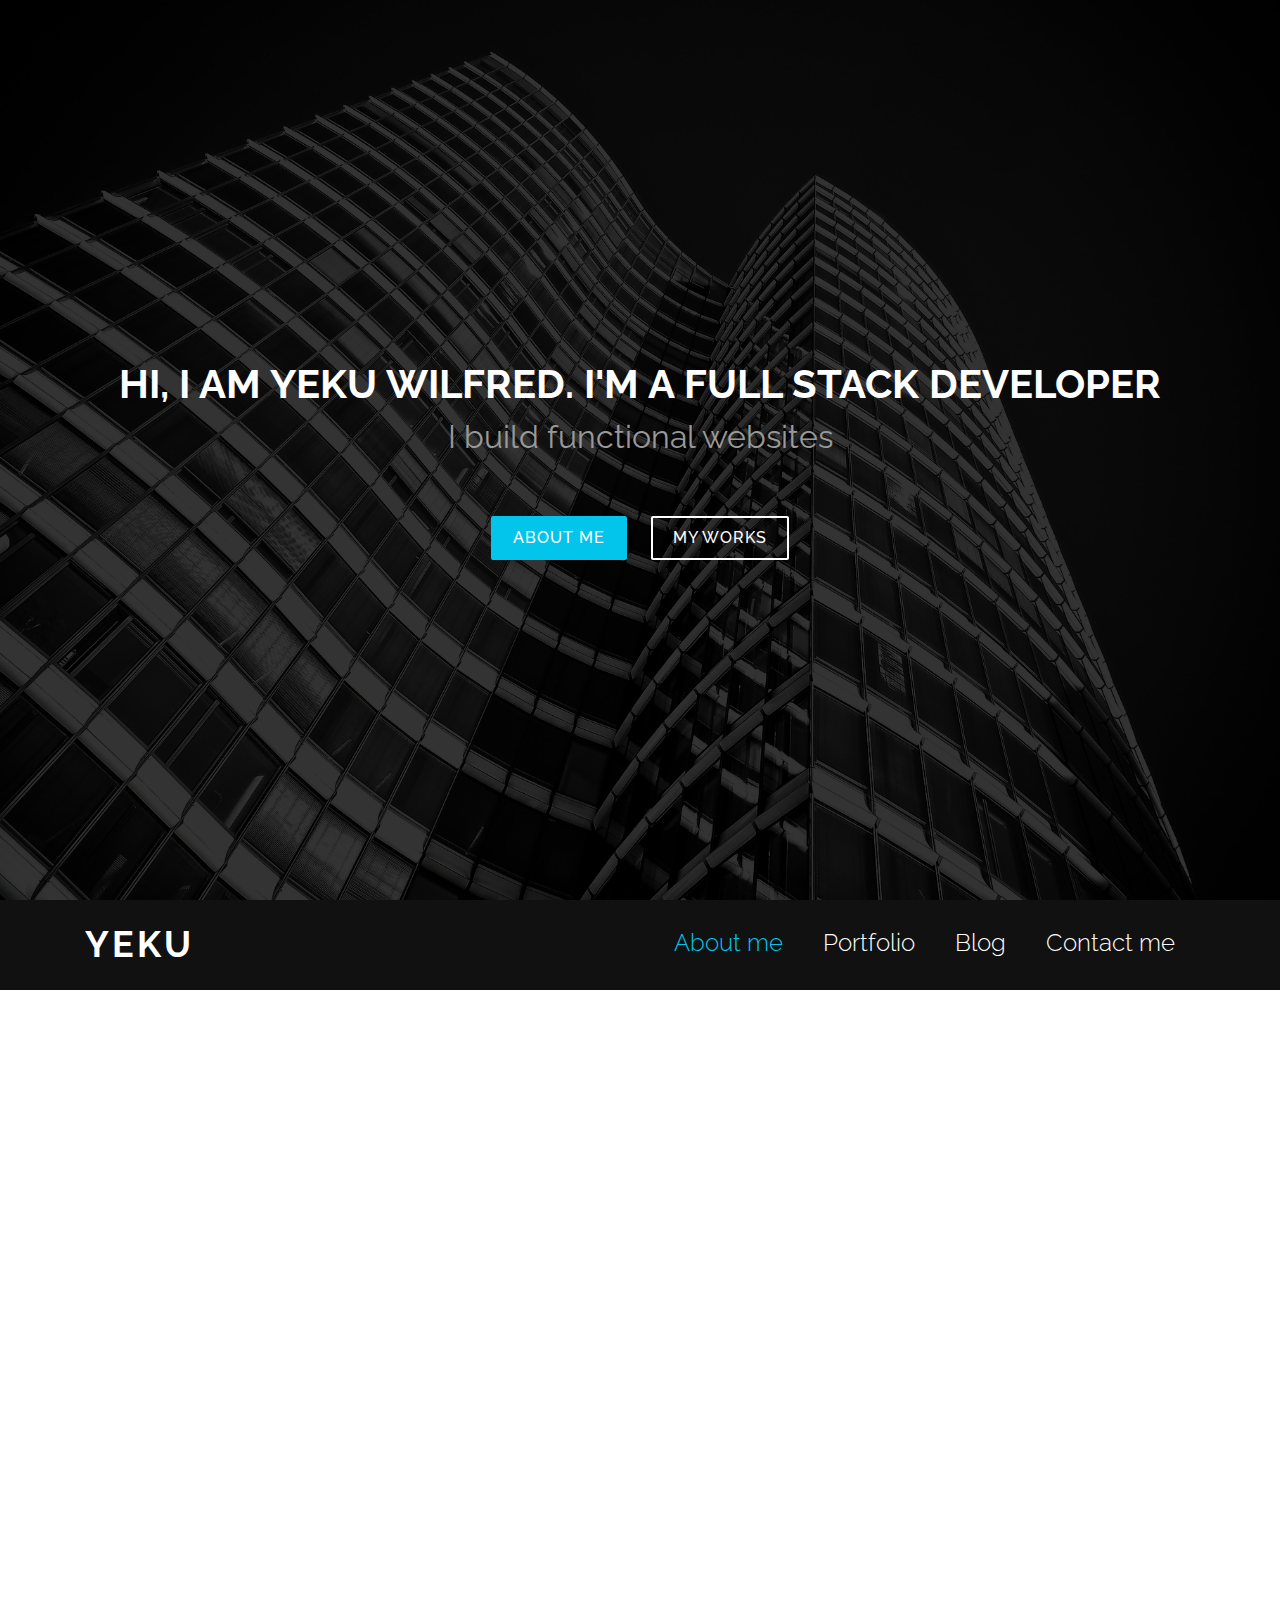
<file: index.html>
﻿<!DOCTYPE html>
<html lang="en">

<head>
  <meta charset="UTF-8">
  <title>Yeku Wilfred Portfolio</title>

  <meta name="viewport" content="width=device-width, initial-scale=1.0">
  <meta http-equiv="X-UA-Compatible" content="ie=edge">
  <meta content="" name="keywords">
  <meta content="" name="description">


  <!-- favicon.ico and apple-touch-icon.png in the root directory -->
  <link href="favicon.ico" rel="shortcut icon">

  <!-- Google Fonts -->
  <link href="https://fonts.googleapis.com/css?family=Open+Sans:300,300i,400,400i,700,700i|Raleway:300,400,500,700,800"
    rel="stylesheet">

  <!-- Bootstrap CSS File -->
  <link rel="stylesheet" href="https://stackpath.bootstrapcdn.com/bootstrap/4.5.0/css/bootstrap.min.css"/>


  <!-- Libraries CSS Files -->
  <link href="lib/font-awesome/css/font-awesome.min.css" rel="stylesheet">
  <link href="lib/animate-css/animate.min.css" rel="stylesheet">

  <!-- Main Stylesheet File -->
  <link href="css/style.css" rel="stylesheet">

</head>

<body>
  <div id="preloader"></div>

  <!--========================== Hero Section ============-->
  <section id="hero">
    <div class="hero-container">
      <div class="wow fadeIn">
        <h1>Hi, I am Yeku Wilfred. I'm a Full Stack Developer</h1>
        <h2>I build <span class="rotating">functional websites, Restful APIs, Scalable web applications</span></h2>
        <div class="actions">
          <a href="#about" class="btn-get-started">About Me</a>
          <a href="#portfolio" class="btn-services">My Works</a>
        </div>
      </div>
    </div>
  </section>

  <!--==========================
  Header Section
============================-->
  <header id="header">
    <div class="container">

      <div id="logo">
        <h1><a href="#hero">YEKU</a></h1>
      </div>

      <nav id="nav-menu-container">
        <ul class="nav-menu ">
          <li class="menu-active"><a href="#about">About me</a></li>
          <li><a href="#portfolio">Portfolio</a></li>
          <li><a href="#blog">Blog</a></li>
          <li><a href="#contact">Contact me</a></li>
        </ul>
      </nav><!-- #nav-menu-container -->
    </div>
  </header><!-- #header -->

  <!--==========================
  About Section
============================-->
  <section id="about">
    <div class="container wow fadeInUp">
      <h3 class="section-title">About Me</h3>
      <div class="section-title-divider"></div>
      <div class="row justify-content-center">
        <div class="col-md-6 col-lg-6">
          <img src="img/pic.png" alt="" height="300px" width="300px">
        </div>
        <div class="col-md-6">

          <div class="section-description my-5">
            <p>
              I am a Freelance Full Stack Developer based in Douala, Cameroon. I am passionate about Software Engineering and I love building randoms stuffs.
              I work on my skills
              everyday in other to acquire more knowledge and keep myself updated in the fast growing tech industry.
            </p>
          </div>

        </div>
      </div>
    </div>
  </section>
  <!--===============
SKILLS SECTION
================================-->
  <section id="skills">
    <div class="container wow fadeInUp">
      <div class="row">
        <div class="col-md-12">
          <h3 class="section-title">SKILLS &amp; Tools</h3>
          <div class="section-title-divider"></div>
        </div>
      </div>
      <div class="container">
        <div class="row justify-content-center">
          <div class="col-md-4 my-5 text-center">
            <p class="section-description">Specialized in android development, I have working experiences Building
              websites
              and web apps using Wordpress, ReactJs, NodeJs and Python too.
            </p>
          </div>
          <!-- ==================    SKILLS SECTION       ===============-->
          <div class="col-sm-6 col-sm-offset-3 col-md-4 col-md-offset-0 my-md-5">
            <!-- Progress Bars / Skills-->
            <div class="progress-wrap">
              <span class="progress-label">Java</span>
              <div class="progress">
                <div class="progress-bar progress-bar-info rising-bar" role="progressbar" aria-valuenow="95"
                  aria-valuemin="0" aria-valuemax="100" style="width: 80%;">
                  <span class="bar-value" style="opacity: 1;">80</span>
                  <span class="sr-only">80%</span>
                </div>
              </div>
            </div>
            <div class="progress-wrap my-3">
              <span class="progress-label">NodeJs</span>
              <div class="progress">
                <div class="progress-bar progress-bar-info rising-bar" role="progressbar" aria-valuenow="70"
                  aria-valuemin="0" aria-valuemax="100" style="width: 70%;">
                  <span class="bar-value" style="opacity: 1;">65</span>
                  <span class="sr-only">65%</span>
                </div>
              </div>
            </div>
            <div class="progress-wrap my-3">
              <span class="progress-label">Python(Flask)</span>
              <div class="progress">
                <div class="progress-bar progress-bar-info rising-bar" role="progressbar" aria-valuenow="90"
                  aria-valuemin="0" aria-valuemax="100" style="width: 90%;">
                  <span class="bar-value" style="opacity: 1;">90</span>
                  <span class="sr-only">90%</span>
                </div>
              </div>
            </div>

          </div>
          <div class="col-md-4 my-md-5">
            <div class="progress-wrap my-3">
              <span class="progress-label">MySQL</span>
              <div class="progress">
                <div class="progress-bar progress-bar-info rising-bar" role="progressbar" aria-valuenow="75"
                  aria-valuemin="0" aria-valuemax="100" style="width: 75%;">
                  <span class="bar-value" style="opacity: 1;">75</span>
                  <span class="sr-only">75%</span>
                </div>
              </div>
            </div>
            <div class="progress-wrap my-3">
              <span class="progress-label">MongoDb</span>
              <div class="progress">
                <div class="progress-bar progress-bar-info rising-bar" role="progressbar" aria-valuenow="70"
                  aria-valuemin="0" aria-valuemax="100" style="width: 70%;">
                  <span class="bar-value" style="opacity: 1;">70</span>
                  <span class="sr-only">70%</span>
                </div>
              </div>
            </div>
          </div>
        </div>
        <!--====================================SKILLS END =================================== -->
      </div>
    </div>
  </section>

  

  <a href="#" class="back-to-top"><i class="fa fa-chevron-up"></i></a>

  <!-- Required JavaScript Libraries -->
  <script src="lib/jquery/jquery.min.js"></script>
  <script src="lib/jquery.countTo.js"></script>
  <script src="https://stackpath.bootstrapcdn.com/bootstrap/4.5.0/js/bootstrap.min.js"></script>

  <script src="lib/superfish/hoverIntent.js"></script>
  <script src="lib/superfish/superfish.min.js"></script>
  <script src="lib/morphext/morphext.min.js"></script>
  <script src="lib/wow/wow.min.js"></script>
  <script src="lib/stickyjs/sticky.js"></script>
  <script src="lib/easing/easing.js"></script>

  <!--Custom Javascript File -->
  <script src="js/custom.js"></script>

</body>

</html>
</file>
<file: css/style.css>
/*
<ul class="list-inline dev-icons">
                        <li class="list-inline-item"><svg class="svg-inline--fa fa-html5 fa-w-12" aria-hidden="true" focusable="false" data-prefix="fab" data-icon="html5" role="img" xmlns="http://www.w3.org/2000/svg" viewBox="0 0 384 512" data-fa-i2svg=""><path fill="currentColor" d="M0 32l34.9 395.8L191.5 480l157.6-52.2L384 32H0zm308.2 127.9H124.4l4.1 49.4h175.6l-13.6 148.4-97.9 27v.3h-1.1l-98.7-27.3-6-75.8h47.7L138 320l53.5 14.5 53.7-14.5 6-62.2H84.3L71.5 112.2h241.1l-4.4 47.7z"></path></svg><!-- <i class="fab fa-html5"></i> --></li>
                        <li class="list-inline-item"><svg class="svg-inline--fa fa-css3-alt fa-w-12" aria-hidden="true" focusable="false" data-prefix="fab" data-icon="css3-alt" role="img" xmlns="http://www.w3.org/2000/svg" viewBox="0 0 384 512" data-fa-i2svg=""><path fill="currentColor" d="M0 32l34.9 395.8L192 480l157.1-52.2L384 32H0zm313.1 80l-4.8 47.3L193 208.6l-.3.1h111.5l-12.8 146.6-98.2 28.7-98.8-29.2-6.4-73.9h48.9l3.2 38.3 52.6 13.3 54.7-15.4 3.7-61.6-166.3-.5v-.1l-.2.1-3.6-46.3L193.1 162l6.5-2.7H76.7L70.9 112h242.2z"></path></svg><!-- <i class="fab fa-css3-alt"></i> --></li>
                        <li class="list-inline-item"><svg class="svg-inline--fa fa-js-square fa-w-14" aria-hidden="true" focusable="false" data-prefix="fab" data-icon="js-square" role="img" xmlns="http://www.w3.org/2000/svg" viewBox="0 0 448 512" data-fa-i2svg=""><path fill="currentColor" d="M400 32H48C21.5 32 0 53.5 0 80v352c0 26.5 21.5 48 48 48h352c26.5 0 48-21.5 48-48V80c0-26.5-21.5-48-48-48zM243.8 381.4c0 43.6-25.6 63.5-62.9 63.5-33.7 0-53.2-17.4-63.2-38.5l34.3-20.7c6.6 11.7 12.6 21.6 27.1 21.6 13.8 0 22.6-5.4 22.6-26.5V237.7h42.1v143.7zm99.6 63.5c-39.1 0-64.4-18.6-76.7-43l34.3-19.8c9 14.7 20.8 25.6 41.5 25.6 17.4 0 28.6-8.7 28.6-20.8 0-14.4-11.4-19.5-30.7-28l-10.5-4.5c-30.4-12.9-50.5-29.2-50.5-63.5 0-31.6 24.1-55.6 61.6-55.6 26.8 0 46 9.3 59.8 33.7L368 290c-7.2-12.9-15-18-27.1-18-12.3 0-20.1 7.8-20.1 18 0 12.6 7.8 17.7 25.9 25.6l10.5 4.5c35.8 15.3 55.9 31 55.9 66.2 0 37.8-29.8 58.6-69.7 58.6z"></path></svg><!-- <i class="fab fa-js-square"></i> --></li>
                        <li class="list-inline-item"><svg class="svg-inline--fa fa-angular fa-w-14" aria-hidden="true" focusable="false" data-prefix="fab" data-icon="angular" role="img" xmlns="http://www.w3.org/2000/svg" viewBox="0 0 448 512" data-fa-i2svg=""><path fill="currentColor" d="M185.7 268.1h76.2l-38.1-91.6-38.1 91.6zM223.8 32L16 106.4l31.8 275.7 176 97.9 176-97.9 31.8-275.7zM354 373.8h-48.6l-26.2-65.4H168.6l-26.2 65.4H93.7L223.8 81.5z"></path></svg><!-- <i class="fab fa-angular"></i> --></li>
                        <li class="list-inline-item"><svg class="svg-inline--fa fa-react fa-w-16" aria-hidden="true" focusable="false" data-prefix="fab" data-icon="react" role="img" xmlns="http://www.w3.org/2000/svg" viewBox="0 0 512 512" data-fa-i2svg=""><path fill="currentColor" d="M418.2 177.2c-5.4-1.8-10.8-3.5-16.2-5.1.9-3.7 1.7-7.4 2.5-11.1 12.3-59.6 4.2-107.5-23.1-123.3-26.3-15.1-69.2.6-112.6 38.4-4.3 3.7-8.5 7.6-12.5 11.5-2.7-2.6-5.5-5.2-8.3-7.7-45.5-40.4-91.1-57.4-118.4-41.5-26.2 15.2-34 60.3-23 116.7 1.1 5.6 2.3 11.1 3.7 16.7-6.4 1.8-12.7 3.8-18.6 5.9C38.3 196.2 0 225.4 0 255.6c0 31.2 40.8 62.5 96.3 81.5 4.5 1.5 9 3 13.6 4.3-1.5 6-2.8 11.9-4 18-10.5 55.5-2.3 99.5 23.9 114.6 27 15.6 72.4-.4 116.6-39.1 3.5-3.1 7-6.3 10.5-9.7 4.4 4.3 9 8.4 13.6 12.4 42.8 36.8 85.1 51.7 111.2 36.6 27-15.6 35.8-62.9 24.4-120.5-.9-4.4-1.9-8.9-3-13.5 3.2-.9 6.3-1.9 9.4-2.9 57.7-19.1 99.5-50 99.5-81.7 0-30.3-39.4-59.7-93.8-78.4zM282.9 92.3c37.2-32.4 71.9-45.1 87.7-36 16.9 9.7 23.4 48.9 12.8 100.4-.7 3.4-1.4 6.7-2.3 10-22.2-5-44.7-8.6-67.3-10.6-13-18.6-27.2-36.4-42.6-53.1 3.9-3.7 7.7-7.2 11.7-10.7zM167.2 307.5c5.1 8.7 10.3 17.4 15.8 25.9-15.6-1.7-31.1-4.2-46.4-7.5 4.4-14.4 9.9-29.3 16.3-44.5 4.6 8.8 9.3 17.5 14.3 26.1zm-30.3-120.3c14.4-3.2 29.7-5.8 45.6-7.8-5.3 8.3-10.5 16.8-15.4 25.4-4.9 8.5-9.7 17.2-14.2 26-6.3-14.9-11.6-29.5-16-43.6zm27.4 68.9c6.6-13.8 13.8-27.3 21.4-40.6s15.8-26.2 24.4-38.9c15-1.1 30.3-1.7 45.9-1.7s31 .6 45.9 1.7c8.5 12.6 16.6 25.5 24.3 38.7s14.9 26.7 21.7 40.4c-6.7 13.8-13.9 27.4-21.6 40.8-7.6 13.3-15.7 26.2-24.2 39-14.9 1.1-30.4 1.6-46.1 1.6s-30.9-.5-45.6-1.4c-8.7-12.7-16.9-25.7-24.6-39s-14.8-26.8-21.5-40.6zm180.6 51.2c5.1-8.8 9.9-17.7 14.6-26.7 6.4 14.5 12 29.2 16.9 44.3-15.5 3.5-31.2 6.2-47 8 5.4-8.4 10.5-17 15.5-25.6zm14.4-76.5c-4.7-8.8-9.5-17.6-14.5-26.2-4.9-8.5-10-16.9-15.3-25.2 16.1 2 31.5 4.7 45.9 8-4.6 14.8-10 29.2-16.1 43.4zM256.2 118.3c10.5 11.4 20.4 23.4 29.6 35.8-19.8-.9-39.7-.9-59.5 0 9.8-12.9 19.9-24.9 29.9-35.8zM140.2 57c16.8-9.8 54.1 4.2 93.4 39 2.5 2.2 5 4.6 7.6 7-15.5 16.7-29.8 34.5-42.9 53.1-22.6 2-45 5.5-67.2 10.4-1.3-5.1-2.4-10.3-3.5-15.5-9.4-48.4-3.2-84.9 12.6-94zm-24.5 263.6c-4.2-1.2-8.3-2.5-12.4-3.9-21.3-6.7-45.5-17.3-63-31.2-10.1-7-16.9-17.8-18.8-29.9 0-18.3 31.6-41.7 77.2-57.6 5.7-2 11.5-3.8 17.3-5.5 6.8 21.7 15 43 24.5 63.6-9.6 20.9-17.9 42.5-24.8 64.5zm116.6 98c-16.5 15.1-35.6 27.1-56.4 35.3-11.1 5.3-23.9 5.8-35.3 1.3-15.9-9.2-22.5-44.5-13.5-92 1.1-5.6 2.3-11.2 3.7-16.7 22.4 4.8 45 8.1 67.9 9.8 13.2 18.7 27.7 36.6 43.2 53.4-3.2 3.1-6.4 6.1-9.6 8.9zm24.5-24.3c-10.2-11-20.4-23.2-30.3-36.3 9.6.4 19.5.6 29.5.6 10.3 0 20.4-.2 30.4-.7-9.2 12.7-19.1 24.8-29.6 36.4zm130.7 30c-.9 12.2-6.9 23.6-16.5 31.3-15.9 9.2-49.8-2.8-86.4-34.2-4.2-3.6-8.4-7.5-12.7-11.5 15.3-16.9 29.4-34.8 42.2-53.6 22.9-1.9 45.7-5.4 68.2-10.5 1 4.1 1.9 8.2 2.7 12.2 4.9 21.6 5.7 44.1 2.5 66.3zm18.2-107.5c-2.8.9-5.6 1.8-8.5 2.6-7-21.8-15.6-43.1-25.5-63.8 9.6-20.4 17.7-41.4 24.5-62.9 5.2 1.5 10.2 3.1 15 4.7 46.6 16 79.3 39.8 79.3 58 0 19.6-34.9 44.9-84.8 61.4zm-149.7-15c25.3 0 45.8-20.5 45.8-45.8s-20.5-45.8-45.8-45.8c-25.3 0-45.8 20.5-45.8 45.8s20.5 45.8 45.8 45.8z"></path></svg><!-- <i class="fab fa-react"></i> --></li>
                        <li class="list-inline-item"><svg class="svg-inline--fa fa-node-js fa-w-14" aria-hidden="true" focusable="false" data-prefix="fab" data-icon="node-js" role="img" xmlns="http://www.w3.org/2000/svg" viewBox="0 0 448 512" data-fa-i2svg=""><path fill="currentColor" d="M224 508c-6.7 0-13.5-1.8-19.4-5.2l-61.7-36.5c-9.2-5.2-4.7-7-1.7-8 12.3-4.3 14.8-5.2 27.9-12.7 1.4-.8 3.2-.5 4.6.4l47.4 28.1c1.7 1 4.1 1 5.7 0l184.7-106.6c1.7-1 2.8-3 2.8-5V149.3c0-2.1-1.1-4-2.9-5.1L226.8 37.7c-1.7-1-4-1-5.7 0L36.6 144.3c-1.8 1-2.9 3-2.9 5.1v213.1c0 2 1.1 4 2.9 4.9l50.6 29.2c27.5 13.7 44.3-2.4 44.3-18.7V167.5c0-3 2.4-5.3 5.4-5.3h23.4c2.9 0 5.4 2.3 5.4 5.3V378c0 36.6-20 57.6-54.7 57.6-10.7 0-19.1 0-42.5-11.6l-48.4-27.9C8.1 389.2.7 376.3.7 362.4V149.3c0-13.8 7.4-26.8 19.4-33.7L204.6 9c11.7-6.6 27.2-6.6 38.8 0l184.7 106.7c12 6.9 19.4 19.8 19.4 33.7v213.1c0 13.8-7.4 26.7-19.4 33.7L243.4 502.8c-5.9 3.4-12.6 5.2-19.4 5.2zm149.1-210.1c0-39.9-27-50.5-83.7-58-57.4-7.6-63.2-11.5-63.2-24.9 0-11.1 4.9-25.9 47.4-25.9 37.9 0 51.9 8.2 57.7 33.8.5 2.4 2.7 4.2 5.2 4.2h24c1.5 0 2.9-.6 3.9-1.7s1.5-2.6 1.4-4.1c-3.7-44.1-33-64.6-92.2-64.6-52.7 0-84.1 22.2-84.1 59.5 0 40.4 31.3 51.6 81.8 56.6 60.5 5.9 65.2 14.8 65.2 26.7 0 20.6-16.6 29.4-55.5 29.4-48.9 0-59.6-12.3-63.2-36.6-.4-2.6-2.6-4.5-5.3-4.5h-23.9c-3 0-5.3 2.4-5.3 5.3 0 31.1 16.9 68.2 97.8 68.2 58.4-.1 92-23.2 92-63.4z"></path></svg><!-- <i class="fab fa-node-js"></i> --></li>
                        <li class="list-inline-item"><svg class="svg-inline--fa fa-sass fa-w-20" aria-hidden="true" focusable="false" data-prefix="fab" data-icon="sass" role="img" xmlns="http://www.w3.org/2000/svg" viewBox="0 0 640 512" data-fa-i2svg=""><path fill="currentColor" d="M301.84 378.92c-.3.6-.6 1.08 0 0zm249.13-87a131.16 131.16 0 0 0-58 13.5c-5.9-11.9-12-22.3-13-30.1-1.2-9.1-2.5-14.5-1.1-25.3s7.7-26.1 7.6-27.2-1.4-6.6-14.3-6.7-24 2.5-25.29 5.9a122.83 122.83 0 0 0-5.3 19.1c-2.3 11.7-25.79 53.5-39.09 75.3-4.4-8.5-8.1-16-8.9-22-1.2-9.1-2.5-14.5-1.1-25.3s7.7-26.1 7.6-27.2-1.4-6.6-14.29-6.7-24 2.5-25.3 5.9-2.7 11.4-5.3 19.1-33.89 77.3-42.08 95.4c-4.2 9.2-7.8 16.6-10.4 21.6-.4.8-.7 1.3-.9 1.7.3-.5.5-1 .5-.8-2.2 4.3-3.5 6.7-3.5 6.7v.1c-1.7 3.2-3.6 6.1-4.5 6.1-.6 0-1.9-8.4.3-19.9 4.7-24.2 15.8-61.8 15.7-63.1-.1-.7 2.1-7.2-7.3-10.7-9.1-3.3-12.4 2.2-13.2 2.2s-1.4 2-1.4 2 10.1-42.4-19.39-42.4c-18.4 0-44 20.2-56.58 38.5-7.9 4.3-25 13.6-43 23.5-6.9 3.8-14 7.7-20.7 11.4-.5-.5-.9-1-1.4-1.5-35.79-38.2-101.87-65.2-99.07-116.5 1-18.7 7.5-67.8 127.07-127.4 98-48.8 176.35-35.4 189.84-5.6 19.4 42.5-41.89 121.6-143.66 133-38.79 4.3-59.18-10.7-64.28-16.3-5.3-5.9-6.1-6.2-8.1-5.1-3.3 1.8-1.2 7 0 10.1 3 7.9 15.5 21.9 36.79 28.9 18.7 6.1 64.18 9.5 119.17-11.8 61.78-23.8 109.87-90.1 95.77-145.6C386.52 18.32 293-.18 204.57 31.22c-52.69 18.7-109.67 48.1-150.66 86.4-48.69 45.6-56.48 85.3-53.28 101.9 11.39 58.9 92.57 97.3 125.06 125.7-1.6.9-3.1 1.7-4.5 2.5-16.29 8.1-78.18 40.5-93.67 74.7-17.5 38.8 2.9 66.6 16.29 70.4 41.79 11.6 84.58-9.3 107.57-43.6s20.2-79.1 9.6-99.5c-.1-.3-.3-.5-.4-.8 4.2-2.5 8.5-5 12.8-7.5 8.29-4.9 16.39-9.4 23.49-13.3-4 10.8-6.9 23.8-8.4 42.6-1.8 22 7.3 50.5 19.1 61.7 5.2 4.9 11.49 5 15.39 5 13.8 0 20-11.4 26.89-25 8.5-16.6 16-35.9 16-35.9s-9.4 52.2 16.3 52.2c9.39 0 18.79-12.1 23-18.3v.1s.2-.4.7-1.2c1-1.5 1.5-2.4 1.5-2.4v-.3c3.8-6.5 12.1-21.4 24.59-46 16.2-31.8 31.69-71.5 31.69-71.5a201.24 201.24 0 0 0 6.2 25.8c2.8 9.5 8.7 19.9 13.4 30-3.8 5.2-6.1 8.2-6.1 8.2a.31.31 0 0 0 .1.2c-3 4-6.4 8.3-9.9 12.5-12.79 15.2-28 32.6-30 37.6-2.4 5.9-1.8 10.3 2.8 13.7 3.4 2.6 9.4 3 15.69 2.5 11.5-.8 19.6-3.6 23.5-5.4a82.2 82.2 0 0 0 20.19-10.6c12.5-9.2 20.1-22.4 19.4-39.8-.4-9.6-3.5-19.2-7.3-28.2 1.1-1.6 2.3-3.3 3.4-5C434.8 301.72 450.1 270 450.1 270a201.24 201.24 0 0 0 6.2 25.8c2.4 8.1 7.09 17 11.39 25.7-18.59 15.1-30.09 32.6-34.09 44.1-7.4 21.3-1.6 30.9 9.3 33.1 4.9 1 11.9-1.3 17.1-3.5a79.46 79.46 0 0 0 21.59-11.1c12.5-9.2 24.59-22.1 23.79-39.6-.3-7.9-2.5-15.8-5.4-23.4 15.7-6.6 36.09-10.2 62.09-7.2 55.68 6.5 66.58 41.3 64.48 55.8s-13.8 22.6-17.7 25-5.1 3.3-4.8 5.1c.5 2.6 2.3 2.5 5.6 1.9 4.6-.8 29.19-11.8 30.29-38.7 1.6-34-31.09-71.4-89-71.1zm-429.18 144.7c-18.39 20.1-44.19 27.7-55.28 21.3C54.61 451 59.31 421.42 82 400c13.8-13 31.59-25 43.39-32.4 2.7-1.6 6.6-4 11.4-6.9.8-.5 1.2-.7 1.2-.7.9-.6 1.9-1.1 2.9-1.7 8.29 30.4.3 57.2-19.1 78.3zm134.36-91.4c-6.4 15.7-19.89 55.7-28.09 53.6-7-1.8-11.3-32.3-1.4-62.3 5-15.1 15.6-33.1 21.9-40.1 10.09-11.3 21.19-14.9 23.79-10.4 3.5 5.9-12.2 49.4-16.2 59.2zm111 53c-2.7 1.4-5.2 2.3-6.4 1.6-.9-.5 1.1-2.4 1.1-2.4s13.9-14.9 19.4-21.7c3.2-4 6.9-8.7 10.89-13.9 0 .5.1 1 .1 1.6-.13 17.9-17.32 30-25.12 34.8zm85.58-19.5c-2-1.4-1.7-6.1 5-20.7 2.6-5.7 8.59-15.3 19-24.5a36.18 36.18 0 0 1 1.9 10.8c-.1 22.5-16.2 30.9-25.89 34.4z"></path></svg><!-- <i class="fab fa-sass"></i> --></li>
                        <li class="list-inline-item"><svg class="svg-inline--fa fa-less fa-w-20" aria-hidden="true" focusable="false" data-prefix="fab" data-icon="less" role="img" xmlns="http://www.w3.org/2000/svg" viewBox="0 0 640 512" data-fa-i2svg=""><path fill="currentColor" d="M612.7 219c0-20.5 3.2-32.6 3.2-54.6 0-34.2-12.6-45.2-40.5-45.2h-20.5v24.2h6.3c14.2 0 17.3 4.7 17.3 22.1 0 16.3-1.6 32.6-1.6 51.5 0 24.2 7.9 33.6 23.6 37.3v1.6c-15.8 3.7-23.6 13.1-23.6 37.3 0 18.9 1.6 34.2 1.6 51.5 0 17.9-3.7 22.6-17.3 22.6v.5h-6.3V393h20.5c27.8 0 40.5-11 40.5-45.2 0-22.6-3.2-34.2-3.2-54.6 0-11 6.8-22.6 27.3-23.6v-27.3c-20.5-.7-27.3-12.3-27.3-23.3zm-105.6 32c-15.8-6.3-30.5-10-30.5-20.5 0-7.9 6.3-12.6 17.9-12.6s22.1 4.7 33.6 13.1l21-27.8c-13.1-10-31-20.5-55.2-20.5-35.7 0-59.9 20.5-59.9 49.4 0 25.7 22.6 38.9 41.5 46.2 16.3 6.3 32.1 11.6 32.1 22.1 0 7.9-6.3 13.1-20.5 13.1-13.1 0-26.3-5.3-40.5-16.3l-21 30.5c15.8 13.1 39.9 22.1 59.9 22.1 42 0 64.6-22.1 64.6-51s-22.5-41-43-47.8zm-358.9 59.4c-3.7 0-8.4-3.2-8.4-13.1V119.1H65.2c-28.4 0-41 11-41 45.2 0 22.6 3.2 35.2 3.2 54.6 0 11-6.8 22.6-27.3 23.6v27.3c20.5.5 27.3 12.1 27.3 23.1 0 19.4-3.2 31-3.2 53.6 0 34.2 12.6 45.2 40.5 45.2h20.5v-24.2h-6.3c-13.1 0-17.3-5.3-17.3-22.6s1.6-32.1 1.6-51.5c0-24.2-7.9-33.6-23.6-37.3v-1.6c15.8-3.7 23.6-13.1 23.6-37.3 0-18.9-1.6-34.2-1.6-51.5s3.7-22.1 17.3-22.1H93v150.8c0 32.1 11 53.1 43.1 53.1 10 0 17.9-1.6 23.6-3.7l-5.3-34.2c-3.1.8-4.6.8-6.2.8zM379.9 251c-16.3-6.3-31-10-31-20.5 0-7.9 6.3-12.6 17.9-12.6 11.6 0 22.1 4.7 33.6 13.1l21-27.8c-13.1-10-31-20.5-55.2-20.5-35.7 0-59.9 20.5-59.9 49.4 0 25.7 22.6 38.9 41.5 46.2 16.3 6.3 32.1 11.6 32.1 22.1 0 7.9-6.3 13.1-20.5 13.1-13.1 0-26.3-5.3-40.5-16.3l-20.5 30.5c15.8 13.1 39.9 22.1 59.9 22.1 42 0 64.6-22.1 64.6-51 .1-28.9-22.5-41-43-47.8zm-155-68.8c-38.4 0-75.1 32.1-74.1 82.5 0 52 34.2 82.5 79.3 82.5 18.9 0 39.9-6.8 56.2-17.9l-15.8-27.8c-11.6 6.8-22.6 10-34.2 10-21 0-37.3-10-41.5-34.2H290c.5-3.7 1.6-11 1.6-19.4.6-42.6-22.6-75.7-66.7-75.7zm-30 66.2c3.2-21 15.8-31 30.5-31 18.9 0 26.3 13.1 26.3 31h-56.8z"></path></svg><!-- <i class="fab fa-less"></i> --></li>
                        <li class="list-inline-item"><svg class="svg-inline--fa fa-wordpress fa-w-16" aria-hidden="true" focusable="false" data-prefix="fab" data-icon="wordpress" role="img" xmlns="http://www.w3.org/2000/svg" viewBox="0 0 512 512" data-fa-i2svg=""><path fill="currentColor" d="M61.7 169.4l101.5 278C92.2 413 43.3 340.2 43.3 256c0-30.9 6.6-60.1 18.4-86.6zm337.9 75.9c0-26.3-9.4-44.5-17.5-58.7-10.8-17.5-20.9-32.4-20.9-49.9 0-19.6 14.8-37.8 35.7-37.8.9 0 1.8.1 2.8.2-37.9-34.7-88.3-55.9-143.7-55.9-74.3 0-139.7 38.1-177.8 95.9 5 .2 9.7.3 13.7.3 22.2 0 56.7-2.7 56.7-2.7 11.5-.7 12.8 16.2 1.4 17.5 0 0-11.5 1.3-24.3 2l77.5 230.4L249.8 247l-33.1-90.8c-11.5-.7-22.3-2-22.3-2-11.5-.7-10.1-18.2 1.3-17.5 0 0 35.1 2.7 56 2.7 22.2 0 56.7-2.7 56.7-2.7 11.5-.7 12.8 16.2 1.4 17.5 0 0-11.5 1.3-24.3 2l76.9 228.7 21.2-70.9c9-29.4 16-50.5 16-68.7zm-139.9 29.3l-63.8 185.5c19.1 5.6 39.2 8.7 60.1 8.7 24.8 0 48.5-4.3 70.6-12.1-.6-.9-1.1-1.9-1.5-2.9l-65.4-179.2zm183-120.7c.9 6.8 1.4 14 1.4 21.9 0 21.6-4 45.8-16.2 76.2l-65 187.9C426.2 403 468.7 334.5 468.7 256c0-37-9.4-71.8-26-102.1zM504 256c0 136.8-111.3 248-248 248C119.2 504 8 392.7 8 256 8 119.2 119.2 8 256 8c136.7 0 248 111.2 248 248zm-11.4 0c0-130.5-106.2-236.6-236.6-236.6C125.5 19.4 19.4 125.5 19.4 256S125.6 492.6 256 492.6c130.5 0 236.6-106.1 236.6-236.6z"></path></svg><!-- <i class="fab fa-wordpress"></i> --></li>
                        <li class="list-inline-item"><svg class="svg-inline--fa fa-gulp fa-w-8" aria-hidden="true" focusable="false" data-prefix="fab" data-icon="gulp" role="img" xmlns="http://www.w3.org/2000/svg" viewBox="0 0 256 512" data-fa-i2svg=""><path fill="currentColor" d="M209.8 391.1l-14.1 24.6-4.6 80.2c0 8.9-28.3 16.1-63.1 16.1s-63.1-7.2-63.1-16.1l-5.8-79.4-14.9-25.4c41.2 17.3 126 16.7 165.6 0zm-196-253.3l13.6 125.5c5.9-20 20.8-47 40-55.2 6.3-2.7 12.7-2.7 18.7.9 5.2 3 9.6 9.3 10.1 11.8 1.2 6.5-2 9.1-4.5 9.1-3 0-5.3-4.6-6.8-7.3-4.1-7.3-10.3-7.6-16.9-2.8-6.9 5-12.9 13.4-17.1 20.7-5.1 8.8-9.4 18.5-12 28.2-1.5 5.6-2.9 14.6-.6 19.9 1 2.2 2.5 3.6 4.9 3.6 5 0 12.3-6.6 15.8-10.1 4.5-4.5 10.3-11.5 12.5-16l5.2-15.5c2.6-6.8 9.9-5.6 9.9 0 0 10.2-3.7 13.6-10 34.7-5.8 19.5-7.6 25.8-7.6 25.8-.7 2.8-3.4 7.5-6.3 7.5-1.2 0-2.1-.4-2.6-1.2-1-1.4-.9-5.3-.8-6.3.2-3.2 6.3-22.2 7.3-25.2-2 2.2-4.1 4.4-6.4 6.6-5.4 5.1-14.1 11.8-21.5 11.8-3.4 0-5.6-.9-7.7-2.4l7.6 79.6c2 5 39.2 17.1 88.2 17.1 49.1 0 86.3-12.2 88.2-17.1l10.9-94.6c-5.7 5.2-12.3 11.6-19.6 14.8-5.4 2.3-17.4 3.8-17.4-5.7 0-5.2 9.1-14.8 14.4-21.5 1.4-1.7 4.7-5.9 4.7-8.1 0-2.9-6-2.2-11.7 2.5-3.2 2.7-6.2 6.3-8.7 9.7-4.3 6-6.6 11.2-8.5 15.5-6.2 14.2-4.1 8.6-9.1 22-5 13.3-4.2 11.8-5.2 14-.9 1.9-2.2 3.5-4 4.5-1.9 1-4.5.9-6.1-.3-.9-.6-1.3-1.9-1.3-3.7 0-.9.1-1.8.3-2.7 1.5-6.1 7.8-18.1 15-34.3 1.6-3.7 1-2.6.8-2.3-6.2 6-10.9 8.9-14.4 10.5-5.8 2.6-13 2.6-14.5-4.1-.1-.4-.1-.8-.2-1.2-11.8 9.2-24.3 11.7-20-8.1-4.6 8.2-12.6 14.9-22.4 14.9-4.1 0-7.1-1.4-8.6-5.1-2.3-5.5 1.3-14.9 4.6-23.8 1.7-4.5 4-9.9 7.1-16.2 1.6-3.4 4.2-5.4 7.6-4.5.6.2 1.1.4 1.6.7 2.6 1.8 1.6 4.5.3 7.2-3.8 7.5-7.1 13-9.3 20.8-.9 3.3-2 9 1.5 9 2.4 0 4.7-.8 6.9-2.4 4.6-3.4 8.3-8.5 11.1-13.5 2-3.6 4.4-8.3 5.6-12.3.5-1.7 1.1-3.3 1.8-4.8 1.1-2.5 2.6-5.1 5.2-5.1 1.3 0 2.4.5 3.2 1.5 1.7 2.2 1.3 4.5.4 6.9-2 5.6-4.7 10.6-6.9 16.7-1.3 3.5-2.7 8-2.7 11.7 0 3.4 3.7 2.6 6.8 1.2 2.4-1.1 4.8-2.8 6.8-4.5 1.2-4.9.9-3.8 26.4-68.2 1.3-3.3 3.7-4.7 6.1-4.7 1.2 0 2.2.4 3.2 1.1 1.7 1.3 1.7 4.1 1 6.2-.7 1.9-.6 1.3-4.5 10.5-5.2 12.1-8.6 20.8-13.2 31.9-1.9 4.6-7.7 18.9-8.7 22.3-.6 2.2-1.3 5.8 1 5.8 5.4 0 19.3-13.1 23.1-17 .2-.3.5-.4.9-.6.6-1.9 1.2-3.7 1.7-5.5 1.4-3.8 2.7-8.2 5.3-11.3.8-1 1.7-1.6 2.7-1.6 2.8 0 4.2 1.2 4.2 4 0 1.1-.7 5.1-1.1 6.2 1.4-1.5 2.9-3 4.5-4.5 15-13.9 25.7-6.8 25.7.2 0 7.4-8.9 17.7-13.8 23.4-1.6 1.9-4.9 5.4-5 6.4 0 1.3.9 1.8 2.2 1.8 2 0 6.4-3.5 8-4.7 5-3.9 11.8-9.9 16.6-14.1l14.8-136.8c-30.5 17.1-197.6 17.2-228.3.2zm229.7-8.5c0 21-231.2 21-231.2 0 0-8.8 51.8-15.9 115.6-15.9 9 0 17.8.1 26.3.4l12.6-48.7L228.1.6c1.4-1.4 5.8-.2 9.9 3.5s6.6 7.9 5.3 9.3l-.1.1L185.9 74l-10 40.7c39.9 2.6 67.6 8.1 67.6 14.6zm-69.4 4.6c0-.8-.9-1.5-2.5-2.1l-.2.8c0 1.3-5 2.4-11.1 2.4s-11.1-1.1-11.1-2.4c0-.1 0-.2.1-.3l.2-.7c-1.8.6-3 1.4-3 2.3 0 2.1 6.2 3.7 13.7 3.7 7.7.1 13.9-1.6 13.9-3.7z"></path></svg><!-- <i class="fab fa-gulp"></i> --></li>
                        <li class="list-inline-item"><svg class="svg-inline--fa fa-grunt fa-w-12" aria-hidden="true" focusable="false" data-prefix="fab" data-icon="grunt" role="img" xmlns="http://www.w3.org/2000/svg" viewBox="0 0 384 512" data-fa-i2svg=""><path fill="currentColor" d="M61.3 189.3c-1.1 10 5.2 19.1 5.2 19.1.7-7.5 2.2-12.8 4-16.6.4 10.3 3.2 23.5 12.8 34.1 6.9 7.6 35.6 23.3 54.9 6.1 1 2.4 2.1 5.3 3 8.5 2.9 10.3-2.7 25.3-2.7 25.3s15.1-17.1 13.9-32.5c10.8-.5 21.4-8.4 21.1-19.5 0 0-18.9 10.4-35.5-8.8-9.7-11.2-40.9-42-83.1-31.8 4.3 1 8.9 2.4 13.5 4.1h-.1c-4.2 2-6.5 7.1-7 12zm28.3-1.8c19.5 11 37.4 25.7 44.9 37-5.7 3.3-21.7 10.4-38-1.7-10.3-7.6-9.8-26.2-6.9-35.3zm142.1 45.8c-1.2 15.5 13.9 32.5 13.9 32.5s-5.6-15-2.7-25.3c.9-3.2 2-6 3-8.5 19.3 17.3 48 1.5 54.8-6.1 9.6-10.6 12.3-23.8 12.8-34.1 1.8 3.8 3.4 9.1 4 16.6 0 0 6.4-9.1 5.2-19.1-.6-5-2.9-10-7-11.8h-.1c4.6-1.8 9.2-3.2 13.5-4.1-42.3-10.2-73.4 20.6-83.1 31.8-16.7 19.2-35.5 8.8-35.5 8.8-.2 10.9 10.4 18.9 21.2 19.3zm62.7-45.8c3 9.1 3.4 27.7-7 35.4-16.3 12.1-32.2 5-37.9 1.6 7.5-11.4 25.4-26 44.9-37zM160 418.5h-29.4c-5.5 0-8.2 1.6-9.5 2.9-1.9 2-2.2 4.7-.9 8.1 3.5 9.1 11.4 16.5 13.7 18.6 3.1 2.7 7.5 4.3 11.8 4.3 4.4 0 8.3-1.7 11-4.6 7.5-8.2 11.9-17.1 13-19.8.6-1.5 1.3-4.5-.9-6.8-1.8-1.8-4.7-2.7-8.8-2.7zm189.2-101.2c-2.4 17.9-13 33.8-24.6 43.7-3.1-22.7-3.7-55.5-3.7-62.4 0-14.7 9.5-24.5 12.2-26.1 2.5-1.5 5.4-3 8.3-4.6 18-9.6 40.4-21.6 40.4-43.7 0-16.2-9.3-23.2-15.4-27.8-.8-.6-1.5-1.1-2.2-1.7-2.1-1.7-3.7-3-4.3-4.4-4.4-9.8-3.6-34.2-1.7-37.6.6-.6 16.7-20.9 11.8-39.2-2-7.4-6.9-13.3-14.1-17-5.3-2.7-11.9-4.2-19.5-4.5-.1-2-.5-3.9-.9-5.9-.6-2.6-1.1-5.3-.9-8.1.4-4.7.8-9 2.2-11.3 8.4-13.3 28.8-17.6 29-17.6l12.3-2.4-8.1-9.5c-.1-.2-17.3-17.5-46.3-17.5-7.9 0-16 1.3-24.1 3.9-24.2 7.8-42.9 30.5-49.4 39.3-3.1-1-6.3-1.9-9.6-2.7-4.2-15.8 9-38.5 9-38.5s-13.6-3-33.7 15.2c-2.6-6.5-8.1-20.5-1.8-37.2C184.6 10.1 177.2 26 175 40.4c-7.6-5.4-6.7-23.1-7.2-27.6-7.5.9-29.2 21.9-28.2 48.3-2 .5-3.9 1.1-5.9 1.7-6.5-8.8-25.1-31.5-49.4-39.3-7.9-2.2-16-3.5-23.9-3.5-29 0-46.1 17.3-46.3 17.5L6 46.9l12.3 2.4c.2 0 20.6 4.3 29 17.6 1.4 2.2 1.8 6.6 2.2 11.3.2 2.8-.4 5.5-.9 8.1-.4 1.9-.8 3.9-.9 5.9-7.7.3-14.2 1.8-19.5 4.5-7.2 3.7-12.1 9.6-14.1 17-5 18.2 11.2 38.5 11.8 39.2 1.9 3.4 2.7 27.8-1.7 37.6-.6 1.4-2.2 2.7-4.3 4.4-.7.5-1.4 1.1-2.2 1.7-6.1 4.6-15.4 11.7-15.4 27.8 0 22.1 22.4 34.1 40.4 43.7 3 1.6 5.8 3.1 8.3 4.6 2.7 1.6 12.2 11.4 12.2 26.1 0 6.9-.6 39.7-3.7 62.4-11.6-9.9-22.2-25.9-24.6-43.8 0 0-29.2 22.6-20.6 70.8 5.2 29.5 23.2 46.1 47 54.7 8.8 19.1 29.4 45.7 67.3 49.6C143 504.3 163 512 192.2 512h.2c29.1 0 49.1-7.7 63.6-19.5 37.9-3.9 58.5-30.5 67.3-49.6 23.8-8.7 41.7-25.2 47-54.7 8.2-48.4-21.1-70.9-21.1-70.9zM305.7 37.7c5.6-1.8 11.6-2.7 17.7-2.7 11 0 19.9 3 24.7 5-3.1 1.4-6.4 3.2-9.7 5.3-2.4-.4-5.6-.8-9.2-.8-10.5 0-20.5 3.1-28.7 8.9-12.3 8.7-18 16.9-20.7 22.4-2.2-1.3-4.5-2.5-7.1-3.7-1.6-.8-3.1-1.5-4.7-2.2 6.1-9.1 19.9-26.5 37.7-32.2zm21 18.2c-.8 1-1.6 2.1-2.3 3.2-3.3 5.2-3.9 11.6-4.4 17.8-.5 6.4-1.1 12.5-4.4 17-4.2.8-8.1 1.7-11.5 2.7-2.3-3.1-5.6-7-10.5-11.2 1.4-4.8 5.5-16.1 13.5-22.5 5.6-4.3 12.2-6.7 19.6-7zM45.6 45.3c-3.3-2.2-6.6-4-9.7-5.3 4.8-2 13.7-5 24.7-5 6.1 0 12 .9 17.7 2.7 17.8 5.8 31.6 23.2 37.7 32.1-1.6.7-3.2 1.4-4.8 2.2-2.5 1.2-4.9 2.5-7.1 3.7-2.6-5.4-8.3-13.7-20.7-22.4-8.3-5.8-18.2-8.9-28.8-8.9-3.4.1-6.6.5-9 .9zm44.7 40.1c-4.9 4.2-8.3 8-10.5 11.2-3.4-.9-7.3-1.9-11.5-2.7C65 89.5 64.5 83.4 64 77c-.5-6.2-1.1-12.6-4.4-17.8-.7-1.1-1.5-2.2-2.3-3.2 7.4.3 14 2.6 19.5 7 8 6.3 12.1 17.6 13.5 22.4zM58.1 259.9c-2.7-1.6-5.6-3.1-8.4-4.6-14.9-8-30.2-16.3-30.2-30.5 0-11.1 4.3-14.6 8.9-18.2l.5-.4c.7-.6 1.4-1.2 2.2-1.8-.9 7.2-1.9 13.3-2.7 14.9 0 0 12.1-15 15.7-44.3 1.4-11.5-1.1-34.3-5.1-43 .2 4.9 0 9.8-.3 14.4-.4-.8-.8-1.6-1.3-2.2-3.2-4-11.8-17.5-9.4-26.6.9-3.5 3.1-6 6.7-7.8 3.8-1.9 8.8-2.9 15.1-2.9 12.3 0 25.9 3.7 32.9 6 25.1 8 55.4 30.9 64.1 37.7.2.2.4.3.4.3l5.6 3.9-3.5-5.8c-.2-.3-19.1-31.4-53.2-46.5 2-2.9 7.4-8.1 21.6-15.1 21.4-10.5 46.5-15.8 74.3-15.8 27.9 0 52.9 5.3 74.3 15.8 14.2 6.9 19.6 12.2 21.6 15.1-34 15.1-52.9 46.2-53.1 46.5l-3.5 5.8 5.6-3.9s.2-.1.4-.3c8.7-6.8 39-29.8 64.1-37.7 7-2.2 20.6-6 32.9-6 6.3 0 11.3 1 15.1 2.9 3.5 1.8 5.7 4.4 6.7 7.8 2.5 9.1-6.1 22.6-9.4 26.6-.5.6-.9 1.3-1.3 2.2-.3-4.6-.5-9.5-.3-14.4-4 8.8-6.5 31.5-5.1 43 3.6 29.3 15.7 44.3 15.7 44.3-.8-1.6-1.8-7.7-2.7-14.9.7.6 1.5 1.2 2.2 1.8l.5.4c4.6 3.7 8.9 7.1 8.9 18.2 0 14.2-15.4 22.5-30.2 30.5-2.9 1.5-5.7 3.1-8.4 4.6-8.7 5-18 16.7-19.1 34.2-.9 14.6.9 49.9 3.4 75.9-12.4 4.8-26.7 6.4-39.7 6.8-2-4.1-3.9-8.5-5.5-13.1-.7-2-19.6-51.1-26.4-62.2 5.5 39 17.5 73.7 23.5 89.6-3.5-.5-7.3-.7-11.7-.7h-117c-4.4 0-8.3.3-11.7.7 6-15.9 18.1-50.6 23.5-89.6-6.8 11.2-25.7 60.3-26.4 62.2-1.6 4.6-3.5 9-5.5 13.1-13-.4-27.2-2-39.7-6.8 2.5-26 4.3-61.2 3.4-75.9-.9-17.4-10.3-29.2-19-34.2zM34.8 404.6c-12.1-20-8.7-54.1-3.7-59.1 10.9 34.4 47.2 44.3 74.4 45.4-2.7 4.2-5.2 7.6-7 10l-1.4 1.4c-7.2 7.8-8.6 18.5-4.1 31.8-22.7-.1-46.3-9.8-58.2-29.5zm45.7 43.5c6 1.1 12.2 1.9 18.6 2.4 3.5 8 7.4 15.9 12.3 23.1-14.4-5.9-24.4-16-30.9-25.5zM192 498.2c-60.6-.1-78.3-45.8-84.9-64.7-3.7-10.5-3.4-18.2.9-23.1 2.9-3.3 9.5-7.2 24.6-7.2h118.8c15.1 0 21.8 3.9 24.6 7.2 4.2 4.8 4.5 12.6.9 23.1-6.6 18.8-24.3 64.6-84.9 64.7zm80.6-24.6c4.9-7.2 8.8-15.1 12.3-23.1 6.4-.5 12.6-1.3 18.6-2.4-6.5 9.5-16.5 19.6-30.9 25.5zm76.6-69c-12 19.7-35.6 29.3-58.1 29.7 4.5-13.3 3.1-24.1-4.1-31.8-.4-.5-.9-1-1.4-1.5-1.8-2.4-4.3-5.8-7-10 27.2-1.2 63.5-11 74.4-45.4 5 5 8.4 39.1-3.8 59zM191.9 187.7h.2c12.7-.1 27.2-17.8 27.2-17.8-9.9 6-18.8 8.1-27.3 8.3-8.5-.2-17.4-2.3-27.3-8.3 0 0 14.5 17.6 27.2 17.8zm61.7 230.7h-29.4c-4.2 0-7.2.9-8.9 2.7-2.2 2.3-1.5 5.2-.9 6.7 1 2.6 5.5 11.3 13 19.3 2.7 2.9 6.6 4.5 11 4.5s8.7-1.6 11.8-4.2c2.3-2 10.2-9.2 13.7-18.1 1.3-3.3 1-6-.9-7.9-1.3-1.3-4-2.9-9.4-3z"></path></svg><!-- <i class="fab fa-grunt"></i> --></li>
                        <li class="list-inline-item"><svg class="svg-inline--fa fa-npm fa-w-18" aria-hidden="true" focusable="false" data-prefix="fab" data-icon="npm" role="img" xmlns="http://www.w3.org/2000/svg" viewBox="0 0 576 512" data-fa-i2svg=""><path fill="currentColor" d="M288 288h-32v-64h32v64zm288-128v192H288v32H160v-32H0V160h576zm-416 32H32v128h64v-96h32v96h32V192zm160 0H192v160h64v-32h64V192zm224 0H352v128h64v-96h32v96h32v-96h32v96h32V192z"></path></svg><!-- <i class="fab fa-npm"></i> --></li>
                    </ul>
*/


body {
  background: #fff;
  color: #666666;
  font-family: "Open Sans", sans-serif;
}

a {
  color: #03C4EB;
  transition: 0.5s;
}

a:hover, a:active, a:focus {
  color: #03c5ec;
  outline: none;
  text-decoration: none;
}

p {
  padding: 0;
  margin: 0 0 30px 0;
}

h1, h2, h3, h4, h5, h6 {
  font-family: "Raleway", sans-serif;
  font-weight: 400;
  margin: 0 0 20px 0;
  padding: 0;
}

/* Prelaoder */
#preloader {
  position: fixed;
  left: 0;
  top: 0;
  z-index: 999;
  width: 100%;
  height: 100%;
  overflow: visible;
  background: #fff url("../img/preloader.svg") no-repeat center center;
}

/* Back to top button */
.back-to-top {
  position: fixed;
  display: none;
  background: rgba(0, 0, 0, 0.2);
  color: #fff;
  padding: 6px 12px 9px 12px;
  font-size: 16px;
  border-radius: 2px;
  right: 15px;
  bottom: 15px;
  transition: background 0.5s;
}

@media (max-width: 768px) {
  .back-to-top {
    bottom: 15px;
  }
}

.back-to-top:focus {
  background: rgba(0, 0, 0, 0.2);
  color: #fff;
  outline: none;
}

.back-to-top:hover {
  background: #03C4EB;
  color: #fff;
}

/*--------------------------------------------------------------
# Welcome
--------------------------------------------------------------*/
#hero {
  display: table;
  width: 100%;
  height: 100vh;
  background: url(../img/hero-bg.jpg) top center fixed;
  background-size: cover;
}

#hero .hero-logo {
  margin: 20px;
}

#hero .hero-logo img {
  max-width: 100%;
}

#hero .hero-container {
  background: rgba(0, 0, 0, 0.8);
  display: table-cell;
  margin: 0;
  padding: 0;
  text-align: center;
  vertical-align: middle;
}

#hero h1 {
  margin: 30px 0 10px 0;
  font-weight: 700;
  line-height: 48px;
  text-transform: uppercase;
  color: #fff;
}

@media (max-width: 768px) {
  #hero h1 {
    font-size: 28px;
    line-height: 36px;
  }
}

#hero h2 {
  color: #999;
  margin-bottom: 50px;
}

@media (max-width: 768px) {
  #hero h2 {
    font-size: 24px;
    line-height: 26px;
    margin-bottom: 30px;
  }
  #hero h2 .rotating {
    display: block;
  }
}

#hero .rotating > .animated {
  display: inline-block;
}

#hero .actions a {
  font-family: "Raleway", sans-serif;
  text-transform: uppercase;
  font-weight: 500;
  font-size: 16px;
  letter-spacing: 1px;
  display: inline-block;
  padding: 8px 20px;
  border-radius: 2px;
  transition: 0.5s;
  margin: 10px;
}

#hero .btn-get-started {
  background: #03C4EB;
  border: 2px solid #03C4EB;
  color: #fff;
}

#hero .btn-get-started:hover {
  background: none;
  border: 2px solid #fff;
  color: #fff;
}

#hero .btn-services {
  border: 2px solid #fff;
  color: #fff;
}

#hero .btn-services:hover {
  background: #03C4EB;
  border: 2px solid #03C4EB;
}

/*--------------------------------------------------------------
# Header
--------------------------------------------------------------*/
#header {
  background: #111;
  padding: 20px 0;
  height: 90px;
}

#header #logo {
  float: left;
}

#header #logo h1 {
  font-size: 36px;
  margin: 0;
  padding: 6px 0;
  line-height: 1;
  font-family: "Raleway", sans-serif;
  font-weight: 700;
  letter-spacing: 3px;
  text-transform: uppercase;
}

#header #logo h1 a, #header #logo h1 a:hover {
  color: #fff;
}

#header #logo img {
  padding: 0;
  margin: 0;
  max-height: 50px;
}

@media (max-width: 768px) {
  #header {
    height: 80px;
  }
  #header #logo h1 {
    font-size: 26px;
  }
  #header #logo img {
    max-height: 40px;
  }
}

.is-sticky #header {
  background: rgba(0, 0, 0, 0.85);
}

/*--------------------------------------------------------------
# Navigation Menu
--------------------------------------------------------------*/
/* Nav Menu Essentials */
.nav-menu, .nav-menu * {
  margin: 0;
  padding: 0;
  list-style: none;
}

.nav-menu ul {
  position: absolute;
  display: none;
  top: 100%;
  left: 0;
  z-index: 99;
}

.nav-menu li {
  position: relative;
  white-space: nowrap;
}

.nav-menu > li {
  float: left;
}

.nav-menu li:hover > ul,
.nav-menu li.sfHover > ul {
  display: block;
}

.nav-menu ul ul {
  top: 0;
  left: 100%;
}

.nav-menu ul li {
  min-width: 180px;
}

/* Nav Menu Arrows */
.sf-arrows .sf-with-ul {
  padding-right: 30px;
}

.sf-arrows .sf-with-ul:after {
  content: "\f107";
  position: absolute;
  right: 15px;
  font-family: FontAwesome;
  font-style: normal;
  font-weight: normal;
}

.sf-arrows ul .sf-with-ul:after {
  content: "\f105";
}

/* Nav Meu Container */
#nav-menu-container {
  float: right;
  margin: 5px 0;
}

@media (max-width: 768px) {
  #nav-menu-container {
    display: none;
  }
}

/* Nav Menu Styling */
.nav-menu a {
  text-decoration: none;
  display: inline-block;
  color: #fff;
  font-family: 'Raleway', sans-serif;
  font-weight: 300;
  font-size: 1.5rem;
  outline: none;
}

.nav-menu a:hover, .nav-menu li:hover > a, .nav-menu .menu-active > a {
  color: #03C4EB;
}

.nav-menu ul {
  margin: 4px 0 0 15px;
  box-shadow: 0px 0px 1px 1px rgba(0, 0, 0, 0.08);
}

.nav-menu li{
    margin:0 20px 0 20px;
}

.nav-menu ul li {
  background: #fff;
  border-top: 1px solid #f4f4f4;
}

.nav-menu ul li:first-child {
  border-top: 0;
}

.nav-menu ul li:hover {
  background: #f6f6f6;
}

.nav-menu ul li a {
  color: #333;
}

.nav-menu ul ul {
  margin: 0;
}

/* Mobile Nav Toggle */
#mobile-nav-toggle {
  position: fixed;
  right: 0;
  top: 0;
  z-index: 999;
  margin: 20px 20px 0 0;
  border: 0;
  background: none;
  font-size: 24px;
  display: none;
  transition: all 0.4s;
  outline: none;
}

#mobile-nav-toggle i {
  color: #fff;
}

.image-card {
  width: 100%;
  border-radius: 10px;
  box-shadow: 0 4px 8px 0 rgba(0, 0, 0, 0.2), 0 6px 20px 0 rgba(0, 0, 0, 0.19);
}

@media (max-width: 768px) {
  #mobile-nav-toggle {
    display: inline;
  }
}

/* Mobile Nav Styling */
#mobile-nav {
  position: fixed;
  top: 0;
  padding-top: 18px;
  bottom: 0;
  z-index: 998;
  background: rgba(0, 0, 0, 0.9);
  left: -260px;
  width: 260px;
  overflow-y: auto;
  transition: 0.4s;
}

#mobile-nav ul {
  padding: 0;
  margin: 0;
  list-style: none;
}

#mobile-nav ul li {
  position: relative;
}

#mobile-nav ul li a {
  color: #fff;
  font-size: 16px;
  overflow: hidden;
  padding: 10px 22px 10px 15px;
  position: relative;
  text-decoration: none;
  width: 100%;
  display: block;
  outline: none;
}

#mobile-nav ul li a:hover {
  color: #fff;
}

#mobile-nav ul li li {
  padding-left: 30px;
}

#mobile-nav ul .menu-has-children i {
  position: absolute;
  right: 0;
  z-index: 99;
  padding: 15px;
  cursor: pointer;
  color: #fff;
}

#mobile-nav ul .menu-has-children i.fa-chevron-up {
  color: #03C4EB;
}

#mobile-nav ul .menu-item-active {
  color: #03C4EB;
}

#mobile-body-overly {
  width: 100%;
  height: 100%;
  z-index: 997;
  top: 0;
  left: 0;
  position: fixed;
  background: rgba(0, 0, 0, 0.6);
  display: none;
}

/* Mobile Nav body classes */
body.mobile-nav-active {
  overflow: hidden;
}

body.mobile-nav-active #mobile-nav {
  left: 0;
}

body.mobile-nav-active #mobile-nav-toggle {
  color: #fff;
}

/*--------------------------------------------------------------
# Sections
--------------------------------------------------------------*/
/* Sections Common
--------------------------------*/
.section-title {
  font-size: 32px;
  color: #111;
  text-transform: uppercase;
  text-align: center;
  font-weight: 700;
}

.section-description {
  text-align: left;
  margin-bottom: 40px;
  font-size: 1.2rem;

}

.section-title-divider {
  width: 50px;
  height: 3px;
  background: #03C4EB;
  margin: 0 auto;
  margin-bottom: 20px;
}

/* APROPOS Section
--------------------------------*/
#about {
  background: #fff;
  padding: 50px 0;
}

#about .about-content {
  background: #fff;
}

#about .about-title {
  color: #333;
  font-weight: 700;
  font-size: 28px;
}

#about .about-text {
  line-height: 26px;
}

#about .about-text:last-child {
  margin-bottom: 0;
}

/* SKILLS Section
--------------------------------*/
#skills {
    background: #fff;
    padding: 50px 0;
  }
  
  #skills .skills-content {
    background: #fff;
  }
  
  #skills .skills-title {
    color: #333;
    font-weight: 700;
    font-size: 28px;
  }
  
  #skills .skills-text {
    line-height: 26px;
  }
  
  #skills .skills-text:last-child {
    margin-bottom: 0;
  }
  
  

/* Portfolio Section
--------------------------------*/
#portfolio {
  background: #fff;
  padding: 50px 0;
}

#portfolio .portfolio-item {
  background-position: center center;
  background-size: cover;
  background-repeat: no-repeat;
  position: relative;
  height: 260px;
  width: 100%;
  display: table;
  overflow: hidden;
  margin-bottom: 30px;
}

#portfolio .portfolio-item .details {
  height: 260px;
  background: #fff;
  display: table-cell;
  vertical-align: middle;
  opacity: 0;
  transition: 0.3s;
  text-align: center;
}

#portfolio .portfolio-item .details h4 {
  font-size: 16px;
  transition: opacity 0.3s, -webkit-transform 0.3s;
  transition: transform 0.3s, opacity 0.3s;
  transition: transform 0.3s, opacity 0.3s, -webkit-transform 0.3s;
  -webkit-transform: translate3d(0, -15px, 0);
  transform: translate3d(0, -15px, 0);
  font-weight: 700;
  color: #333333;
}

#portfolio .portfolio-item .details span {
  display: block;
  color: #666666;
  font-size: 13px;
  transition: opacity 0.3s, -webkit-transform 0.3s;
  transition: transform 0.3s, opacity 0.3s;
  transition: transform 0.3s, opacity 0.3s, -webkit-transform 0.3s;
  -webkit-transform: translate3d(0, 15px, 0);
  transform: translate3d(0, 15px, 0);
}

#portfolio .portfolio-item:hover .details {
  opacity: 0.8;
}

#portfolio .portfolio-item:hover .details h4 {
  -webkit-transform: translate3d(0, 0, 0);
  transform: translate3d(0, 0, 0);
}

#portfolio .portfolio-item:hover .details span {
  -webkit-transform: translate3d(0, 0, 0);
  transform: translate3d(0, 0, 0);
}
</file>
